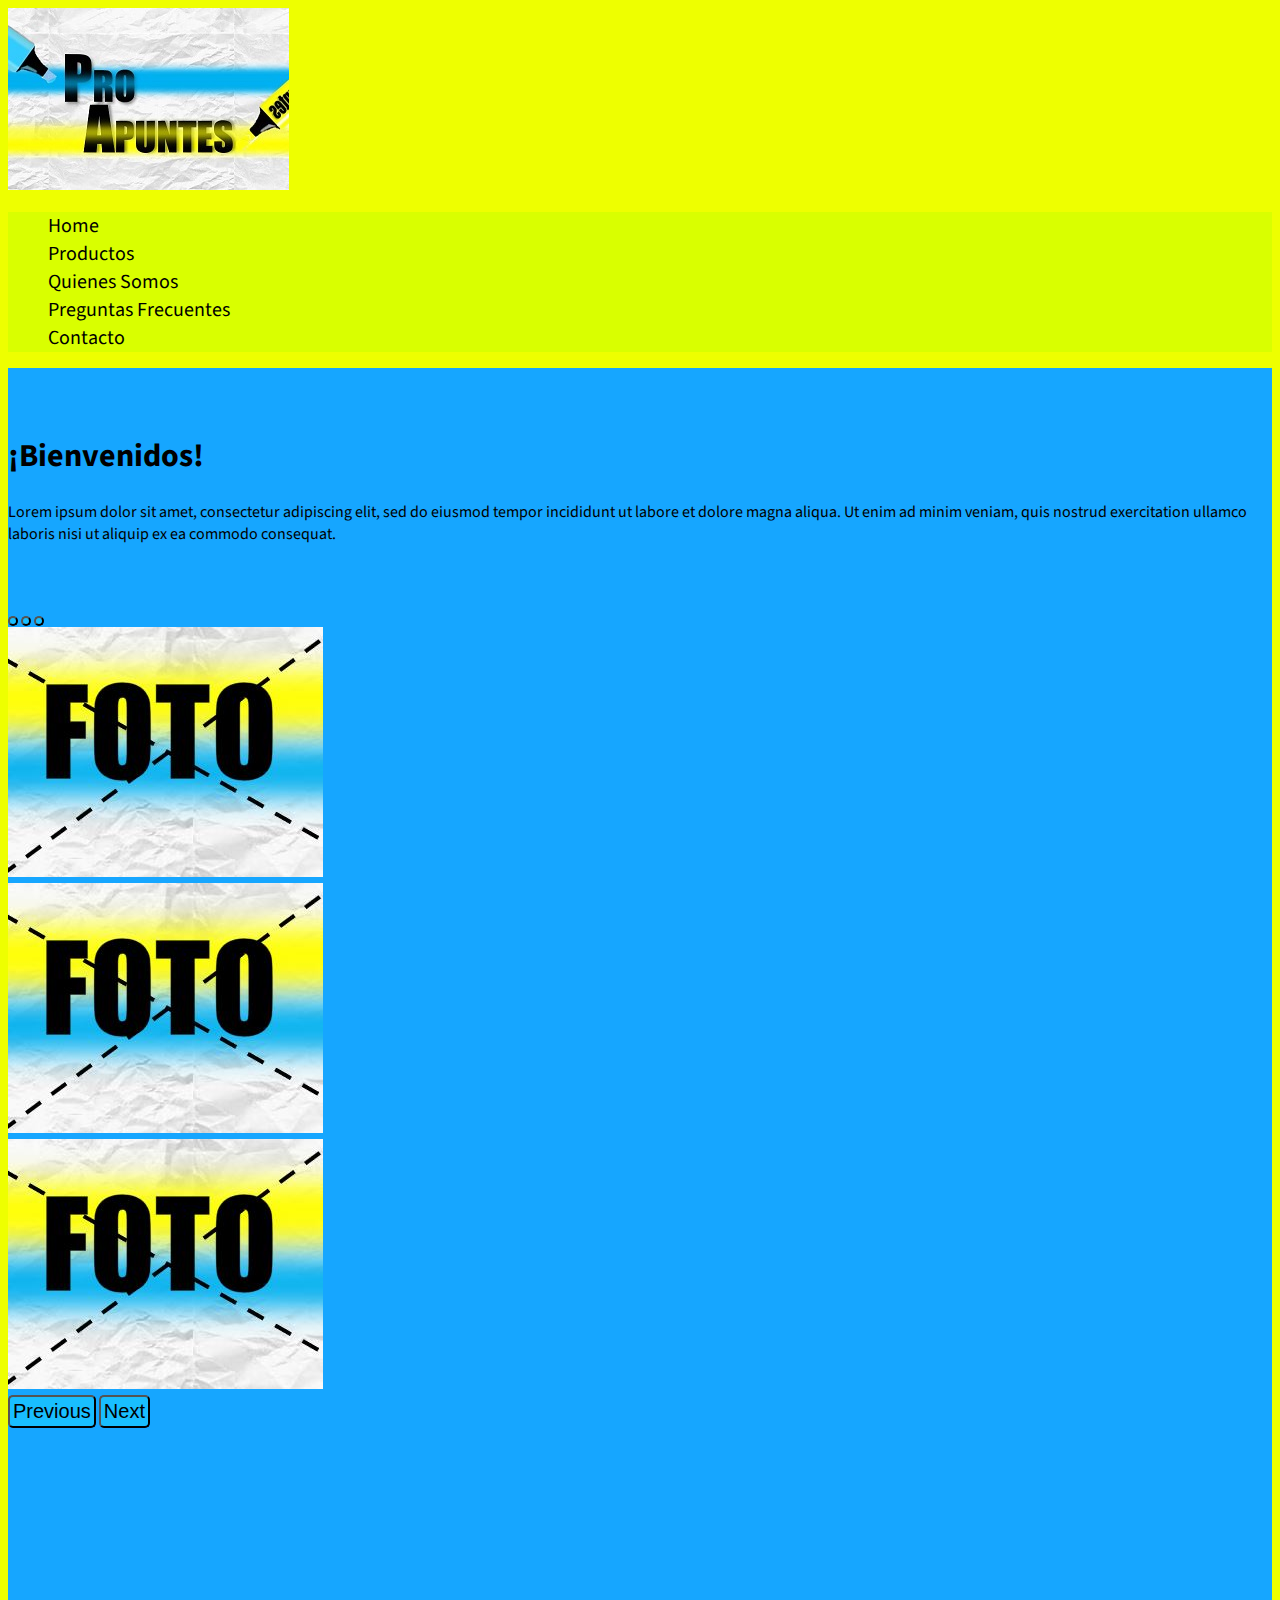
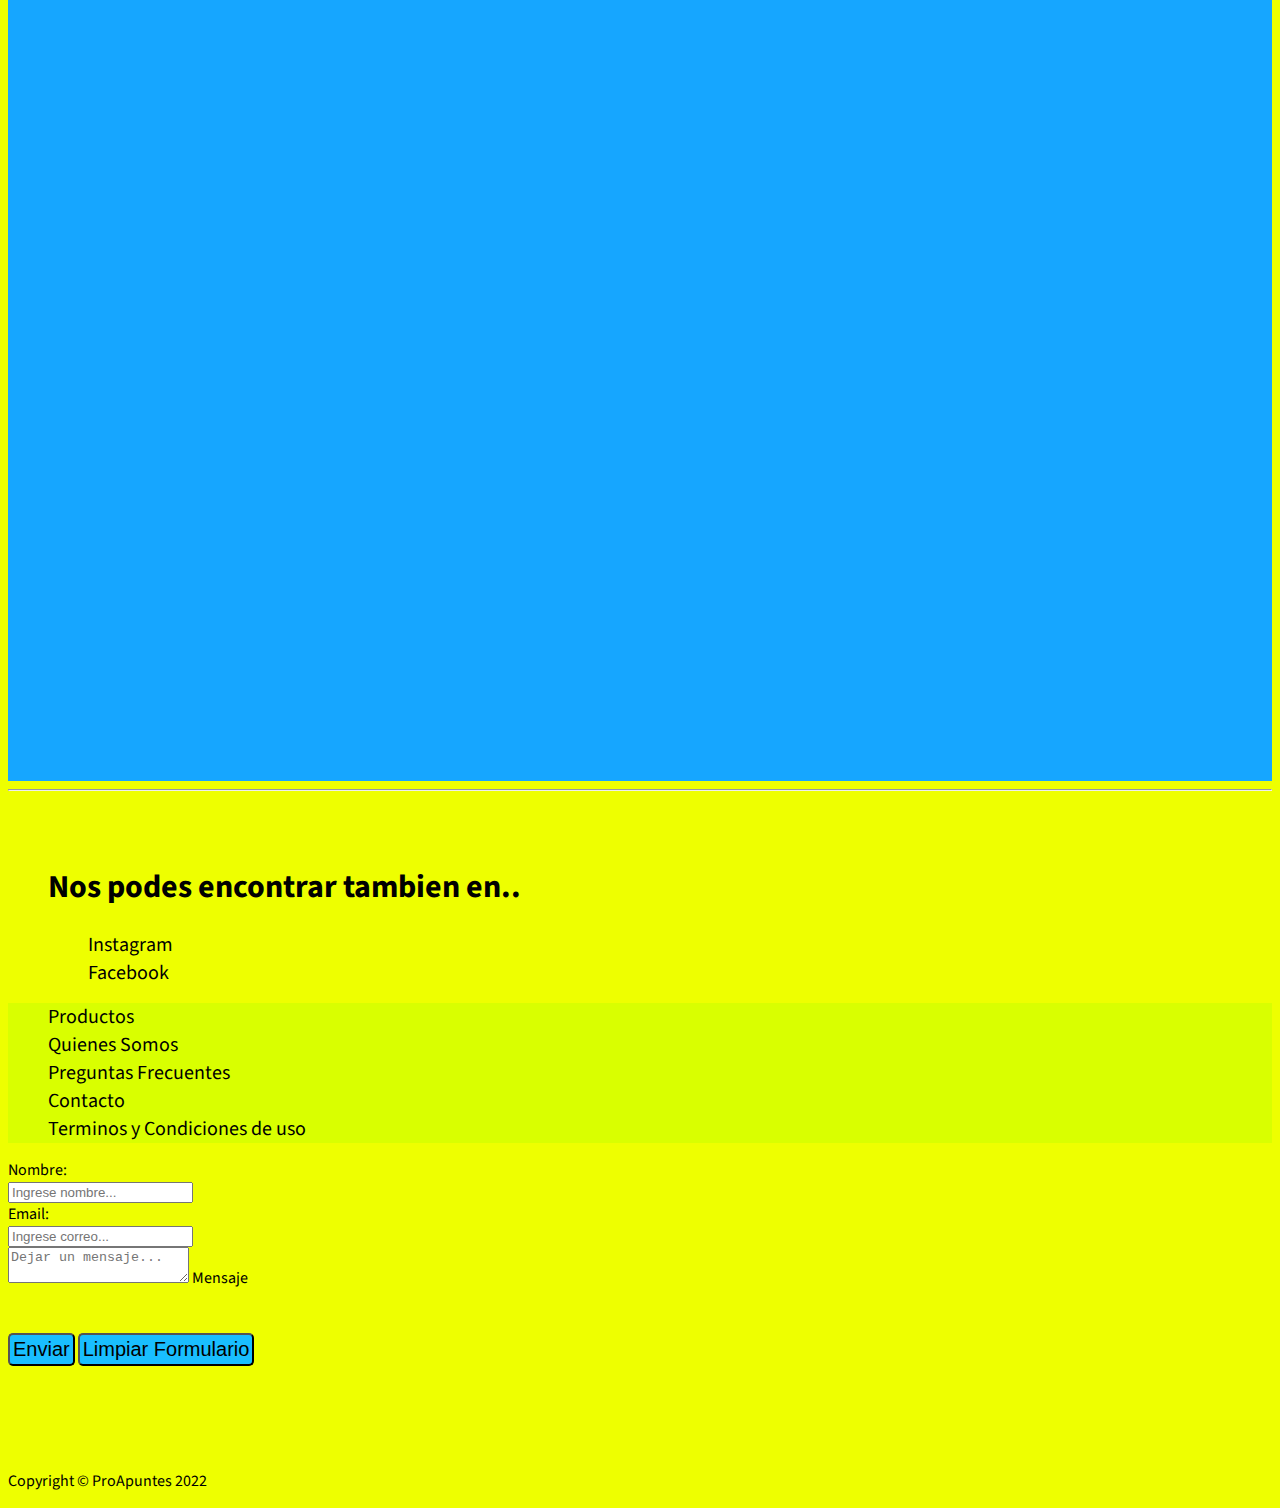
<file: index.html>
<!DOCTYPE html>
<html lang="es">
<head>
    <meta charset="UTF-8"> 
    <meta http-equiv="X-UA-Compatible" content="IE=edge">
    <meta name="viewport" content="width=device-width, initial-scale=1.0">
    <title>ProApuntes</title>
    <link rel="shortcut icon" href="html/Imagenes/favicon-32x32.png">
    <link href="https://cdn.jsdelivr.net/npm/bootstrap@5.1.3/dist/css/bootstrap.min.css" rel="stylesheet" integrity="sha384-1BmE4kWBq78iYhFldvKuhfTAU6auU8tT94WrHftjDbrCEXSU1oBoqyl2QvZ6jIW3" crossorigin="anonymous">
    <script src="https://cdn.jsdelivr.net/npm/bootstrap@5.1.3/dist/js/bootstrap.bundle.min.js" integrity="sha384-ka7Sk0Gln4gmtz2MlQnikT1wXgYsOg+OMhuP+IlRH9sENBO0LRn5q+8nbTov4+1p" crossorigin="anonymous"></script>
    <script src="https://cdn.jsdelivr.net/npm/@popperjs/core@2.10.2/dist/umd/popper.min.js" integrity="sha384-7+zCNj/IqJ95wo16oMtfsKbZ9ccEh31eOz1HGyDuCQ6wgnyJNSYdrPa03rtR1zdB" crossorigin="anonymous"></script>
    <script src="https://cdn.jsdelivr.net/npm/bootstrap@5.1.3/dist/js/bootstrap.min.js" integrity="sha384-QJHtvGhmr9XOIpI6YVutG+2QOK9T+ZnN4kzFN1RtK3zEFEIsxhlmWl5/YESvpZ13" crossorigin="anonymous"></script>
    <link rel="stylesheet" href="style.css">
    <link rel="stylesheet" href="html/css/animate.min.css">
    <style>
        section
        h1
        p 
        img 
        a 
        article {
            width: 50px;
            height: 15px;
            border-radius: 50% ;
            padding: 5%;
        }
        section article {
            background-image: url("Imagenes/Fondo.jpg");
            height: 155px;
        }
    </style>
    <script src="html/Imagenes/wow.min.js"></script>
    <script>
       new WOW().init();
    </script>
</head>    
<body>
    <header>
        <div class="container-fluid">
            <div id="ImagenHeader"><img class="rounded mx-auto d-block" src="html/Imagenes/Logo.jpg" alt="Texto resaltado"></div> 
            <nav id="Navegador navbar navbar-light justify-content-between p-3 mt-3 ">
                 <ul class="list-inline text-center nav nav-pills nav-fill"> 
                   <li class="list-inline-item fs-4 nav-item"><a class="link-dark nav-link" href="index.html" target="_blank">Home</a></li>
                   <li class="list-inline-item fs-4 nav-item"><a class="link-dark nav-link" href="html/Productos.html" target="_blank">Productos</a></li>
                   <li class="list-inline-item fs-4 nav-item"><a class="link-dark nav-link" href="html/QS.html" target="_blank">Quienes Somos</a></li>
                   <li class="list-inline-item fs-4 nav-item"><a class="link-dark nav-link" href="html/PF.html" target="_blank">Preguntas Frecuentes</a></li>
                   <li class="list-inline-item fs-4 nav-item"><a class="link-dark nav-link" href="html/Contacto.html" target="_blank">Contacto</a></li>
                 </ul>
             </nav>
         </div>     
    </header>
    <main id="main">
        <div class="container-fluid">
            <br></br>
            <section class="Bienvenidos wow animate__animated animate__fadeInDown">
              <h1 class="Bienvenidos text-center">¡Bienvenidos!</h1>  
            </section>
            <section class="BienvenidosTexto wow animate__animated animate__fadeInDown text-center">
              <p >Lorem ipsum dolor sit amet, consectetur adipiscing elit, sed do eiusmod tempor incididunt ut labore et dolore magna aliqua. Ut enim ad minim veniam, quis nostrud exercitation ullamco laboris nisi ut aliquip ex ea commodo consequat.</p>
            </section>
            <br></br>
            <div id="carouselExampleCaptions" class="carousel slide" data-bs-ride="carousel">
                <div class="carousel-indicators">
                  <button type="button" data-bs-target="#carouselExampleCaptions" data-bs-slide-to="0" class="active" aria-current="true" aria-label="Slide 1"></button>
                  <button type="button" data-bs-target="#carouselExampleCaptions" data-bs-slide-to="1" aria-label="Slide 2"></button>
                  <button type="button" data-bs-target="#carouselExampleCaptions" data-bs-slide-to="2" aria-label="Slide 3"></button>
                </div>
                <div class="carousel-inner text-center">
                  <div class="carousel-item active">
                    <img class="text-center" src="html/Imagenes/MAIN.JPG" class="d-block w-25" alt="Apuntes de LA">
                  </div>
                  <div class="carousel-item">
                    <img class="text-center" src="html/Imagenes/MAIN.JPG" class="d-block w-25" alt="Apuntes de LA">
                  </div>
                  <div class="carousel-item">
                    <img class="text-center" src="html/Imagenes/MAIN.JPG" class="d-block w-25" alt="Apuntes de LA">
                  </div>
                </div>
                <button class="carousel-control-prev" type="button" data-bs-target="#carouselExampleCaptions" data-bs-slide="prev">
                  <span class="carousel-control-prev-icon" aria-hidden="true"></span>
                  <span class="visually-hidden">Previous</span>
                </button>
                <button class="carousel-control-next" type="button" data-bs-target="#carouselExampleCaptions" data-bs-slide="next">
                  <span class="carousel-control-next-icon" aria-hidden="true"></span>
                  <span class="visually-hidden">Next</span>
                </button>
              </div>
            <br></br>
            <br></br>
            <br></br>
            <!--section-- class="ResumenInicio"-->
            <div class="row">
                <div class="col-sm-12 col-md-6 col-xl-4"> 
                    <article class="Resumen">
                       <h1 class="Titulo1 wow animate__animated animate__fadeInDown text-center">Quienes somos</h1>
                       <p class="Resumen1 wow animate__animated animate__fadeInDown text-center">Lorem ipsum dolor sit amet, consectetur adipiscing...<a href="html/QS.html" target="_blank" class="wow animate__animated animate__fadeInDown">Más info</a></p>
                   </article>
                </div>
                <div class="col-sm-12 col-md-6 col-xl-4">
                   <article>
                       <h1 class="Titulo2 wow animate__animated animate__fadeInDown text-center" >Preguntas Frecuentes</h1>
                       <p class="Resumen2 wow animate__animated animate__fadeInDown text-center">Lorem ipsum dolor sit amet, consectetur adipiscing...<a href="html/PF.html" target="_blank" class="wow animate__animated animate__fadeInDown">Más info</a></p>
                </article> 
                </div>
                <div class="col-sm-12 col-md-6 col-xl-4">
                    <article>
                       <h1 class="Titulo3 wow animate__animated animate__fadeInDown text-center">Contacto</h1>
                       <p class="Resumen3 wow animate__animated animate__fadeInDown text-center">Lorem ipsum dolor sit amet, consectetur adipiscing...<a href="html/Contacto.html" target="_blank" class="wow animate__animated animate__fadeInDown">Más info</a></p>
                    </article>
                </div>
            </div>
            <!--/section-->
            <br></br>
            <br></br>
        </div>
    </main>
    <hr/>
    <br></br>
    <footer class="footer">
        <div class="Footer container-fluid">
            <div class="row">
                <div class="Celda container-fluid col-sm-12 col-md-6 col-xl-4">
                    <ul class="Celda1 list-unstyled nav flex-column">
                        <li class="list-unstyled-item nav flex-column">
                            <h1 class="Celda1 fs-5">Nos podes encontrar tambien en..</h1>
                            <ul class="box list-unstyled nav flex-column">
                               <li class="list-unstyled-item nav-item"><a class="link-dark nav-link" href="https://www.instagram.com/" target="_blank">Instagram</a></li>
                               <li class="list-unstyled-item nav-item"><a class="link-dark nav-link" href="https://es-la.facebook.com/" target="_blank">Facebook</a></li> 
                            </ul>
                        </li>
                    </ul>   
                </div>
                <div class="Celda2 container-fluid col-sm-12 col-md-6 col-xl-4">
                    <nav id="Navegador navbar navbar-light justify-content-between p-3 mt-3">
                        <ul class="list-unstyled nav flex-column"> 
                           <li class="list-unstyled-item nav-item"><a class="link-dark nav-link" href="html/Productos.html" target="_blank">Productos</a></li>
                           <li class="list-unstyled-item nav-item"><a class="link-dark nav-link" href="html/QS.html" target="_blank">Quienes Somos</a></li>
                           <li class="list-unstyled-item nav-item"><a class="link-dark nav-link" href="html/PF.html" target="_blank">Preguntas Frecuentes</a></li>
                           <li class="list-unstyled-item nav-item"><a class="link-dark nav-link" href="html/Contacto.html" target="_blank">Contacto</a></li>
                           <li class="list-unstyled-item nav-item"><a class="link-dark nav-link" href="html/TyC.html" target="_blank">Terminos y Condiciones de uso</a></li>
                        </ul>
                    </nav>
                </div>
                <div class="col-sm-12 col-md-6 col-xl-4">
                    <!--<form-- class="Celda3">
                        <fieldset>
                          <legend>Formulario de Contacto</legend>
                          <label for="Nombre:">Nombre:</label>
                          <input type="text" placeholder="Ingrese su nombre" id="Nombre">
                          <br></br>
                          <label for="E-mail:">E-mail:</label>
                          <input type="text" placeholder="E-mail" id="E-mail">
                          <br></br>
                          <label for="Mensaje:">Mensaje:</label>
                          <br></br>
                          <textarea name="" id="" cols="30" rows="10" placeholder="Mensaje"></textarea>
                          <br></br>
                          <input type="submit" value="Enviar formulario">
                          <input type="reset" value="Limpiar formulario">
                        </fieldset>
                    </form-->
                    <form>
                        <div class="row mb-3">
                            <label for="colFormLabel" class="col-sm-2 col-form-label">Nombre:</label>
                            <div class="col-sm-10">
                              <input type="email" class="form-control" id="colFormLabel" placeholder="Ingrese nombre...">
                            </div>
                        </div>
                        <div class="row mb-3">
                            <label for="colFormLabel" class="col-sm-2 col-form-label">Email:</label>
                            <div class="col-sm-10">
                              <input type="email" class="form-control" id="colFormLabel" placeholder="Ingrese correo...">
                            </div>
                        </div>
                        <div class="form-floating">
                            <textarea class="form-control" placeholder="Dejar un mensaje..." id="floatingTextarea"></textarea>
                            <label for="floatingTextarea">Mensaje</label>
                          </div>
                        <br></br>
                        <div class="btn-group me-2" role="group" aria-label="Second group">
                            <button type="button" class="btn btn-secondary">Enviar </button>
                            <button type="button" class="btn btn-secondary">Limpiar Formulario
                           </button>
                        </div>
                    </form>
                </div>
            </div>
            <br></br>
            <br></br>
            <div class="Copyright text-center"> 
             <p>Copyright © ProApuntes 2022</p>
            </div>
        </div>
    </footer>
</body>
</html>
</file>
<file: style.css>
/*Tipografía*/
@import url("https://fonts.googleapis.com/css2?family=Cabin+Condensed:wght@400;500&family=Roboto:ital,wght@0,300;1,100&family=Shadows+Into+Light&family=Signika+Negative:wght@300&family=Source+Sans+Pro:wght@200;400&display=swap");

body {
  font-family: "Cabin Condensed", sans-serif;
  font-family: "Chathura", sans-serif;
  font-family: "Roboto", sans-serif;
  font-family: "Roboto Condensed", sans-serif;
  font-family: "Shadows Into Light", cursive;
  font-family: "Signika Negative", sans-serif;
  font-family: "Source Sans Pro", sans-serif;
  background-color: rgb(238, 255, 0);
}

main {
  background-color: rgb(22, 166, 255)
}
/*
@media screen and (min-width: 1024px) {
header div {
  display: flex;
  justify-content: center;
}
header .Navegador {
  display: flex;
  justify-content: space-around;
}
nav ul li {
  display: inline; 
  padding: 2px 4px;
  margin-left: 129px;
  margin-top: 5px;
}*/
nav {
  background-color: rgb(217, 255, 0);
}
ul {
  list-style-type:none;
  grid-area: ul;
}
a,
button {
  text-decoration: none;
  color: #000000;
  font-size: 20px;
}
button {
  border-radius: 5px;
  background-color: rgb(25, 190, 255); 
  padding: 3px;
}
/*main section {
  display: flex;
  justify-content: space-evenly;

}
.Bienvenidos {
  background:linear-gradient( to right, lightblue, yellow, lightblue);
  padding: 2px 1px;
  margin-left: 25%;
  margin-right: 25%;
  grid-area: Bienvenidos;
}
.BienvenidosTexto {
  background-color: rgba(0, 183, 255, 0) ;
  padding: 2px 1px;
  margin-left: 20%;
  margin-right: 20%;
  text-align: center;
  grid-area: BienvenidosTexto;
}
.ProductosIndex {
  display: flex;
  align-items: baseline;
  grid-area: ProductosIndex;
}
.Destacados {
  text-decoration: underline;
  color: rgb(3, 8, 12);
  text-align: center;
}
.ResumenInicio {
  display: grid;
  grid-template-columns: 25% 25% 25%;
  grid-template-rows: 40px 200px;
  grid-template-areas: ". Titulo1 Titulo2 Titulo3" " Resumen1 Resumen2 Resumen3";
}*/
.Titulo1 {
  grid-area: Titulo1;
  grid-template-columns: auto;
  grid-template-rows: auto;
  background-color: aliceblue;
}
/*h1, p, .Titulo1, .Titulo2, .Titulo3 {
  text-align: center;
}
h1, p,.Resumen1, .Resumen2, .Resumen3 {
  text-align: center;
  padding-top: 5%;
}*/
.Titulo2 {
  grid-area: Titulo2;
  background-color: aliceblue;
}
.Titulo3 {
  grid-area: Titulo3;
  background-color: aliceblue;
}
.Resumen1 { 
  grid-area: Resumen1;
  background-color: aliceblue;
  height: 150px;
}
.Resumen2 {
  grid-area: Resumen2;
  background-color: aliceblue;
  height: 150px;
}
.Resumen3 {
  grid-area: Resumen3;
  background-color: aliceblue;
  height: 150px;
}
/*Footer*//*
.Footer {
  display: grid;
  grid-template-columns: 25% 25% 25%;
  grid-template-rows: 200px;
  grid-template-areas:" Celda1 Celda2 Celda3";
  padding-left: 100px;
  column-gap: 50px;
  grid-area: Footer;
}
h1, .box ,.Celda1, .Celda2, .Celda3 {
  text-align: center;
}
.Celda1 { 
  grid-area: Resumen1;
  height: 50px;
  font-size: 20px;
  position: left;
}
.Celda2 {
  height: 50px;
  padding-top: 50px;
}
.Celda3 {
  grid-area: Resumen3;
  background-color: rgb(0, 193, 252);
  padding: auto auto;
}
.Copyright {
  padding-top: 100px;
  display: inline;
}
/*mainProductos*//*
#ImagenProductos{
  display: flex;
  justify-content: center;
}
#Articulos{
  display: grid;
  grid-template-columns: auto auto;
  grid-template-rows: auto auto;
  grid-template-areas: "Articulo1 Articulo2 Articulo3" "Articulo4 Articulo5 Articulo6" "Articulo7 Articulo8 Articulo9";
  justify-items: center;
  text-align: center;
  padding: 20px;
  
}
.Articulo1, 
.Articulo2, 
.Articulo3, 
.Articulo4, 
.Articulo5, 
.Articulo6, 
.Articulo6, 
.Articulo7, 
.Articulo8, 
.Articulo9 {
  background-color: white;
  text-align: center;
  padding: 50px;
  display: grid;
  
  justify-items:center ;
  align-content: space-around ;
  height: 200px;
  width: 200px;
  padding-bottom: 10px;
  border: solid 1px black;
  row-gap: 2fr;
}
.Articulo1{ 
  grid-area: Articulo1;
}
.Articulo2{
  grid-area: Articulo2;
}
.Articulo3{
  grid-area: Articulo3;
}
.Articulo4{
  grid-area: Articulo4;
}
.Articulo5{
  grid-area:Articulo5 ;
}
.Articulo6{
  grid-area: Articulo6;
}
.Articulo7{
  grid-area:Articulo7 ;
}
.Articulo8{
  grid-area:Articulo8 ;
}
.Articulo9{
  grid-area:Articulo9 ;
}
.ArticuloJPG {
  width: 100px;
  height: 100px;
}
.ContactoMain{
  display: inline;
}
/*Animation en seciones 2-6*//*
.Animation {
  animation-duration: 2s;;
  animation-name: aparecer;
  animation-iteration-count: infinite;
}
@keyframes aparecer {
  0% {
    opacity: 0;
  }
  100%{
    opacity: 1;
  }
}
}


@media screen and (min-width: 320px){
  ul{
    font-size: 15px;
    list-style: none;
    line-height: 1.5;
  }
 fieldset {
  background-color: rgb(0, 183, 255);
 }
a,
button {
  text-decoration: none;
}

.Bienvenidos, .BienvenidosTexto, .Copyright, .Productos{
  text-align: center;
  margin: 25px;
}   
.ImagenResumen, .ImagenResumen2, .ImagenResumen3 {
  width: 100px;
  height: 100px;
  padding-left: 110px;
  padding-right: 60px; 
  padding-top: 15px;
  padding-bottom: 15px ;
}
.Destacados {
font-size: 15px;
padding-left: 100px;
padding-right: 28px;
line-height: 5px;  
}
.ProductosIndex{
  display: inline-block;
}
.ResumenInicio{
  padding-left: 50px;
  padding-right: 60px; 
  padding-top: 15px;
  padding-bottom: 10px;
  margin: 12px;
}
.Titulo1, .Titulo2, .Titulo3,.Resumen1, .Resumen2, .Resumen3{
  padding-left: 50px;
  padding-top: 10px;
}
.Titulo2{
  padding-left: 60px;
}
/*Footer*//*
.Celda1 {
  font-size: 15px;
  line-height: 1.6;
}
.Celda3{
  width: 75px;
  padding-left: 50px;
}
/*MainProductos*//*
.ArticuloJPG {
  width: 100px;
  height: 100px;
  
}
#Articulos{
  display: grid;
  grid-template-columns: auto auto;
  grid-template-rows: auto auto;
  grid-template-areas: "Articulo1 Articulo2" "Articulo3 Articulo4" "Articulo5 Articulo6" "Articulo7 Articulo8" "Articulo9";
  justify-items: center;
  text-align: center;
  padding: 5px;
  
}
article h3 p{
  background-color: white;
  text-align: center;
  padding: 25px;
  display: grid;
  justify-items:center ;
  align-content: space-around ;
  height: 50px;
  width: 0px;
  padding-bottom:10px;
  border: solid 0.5px black;
  row-gap: 5fr;}
}
*/
</file>
